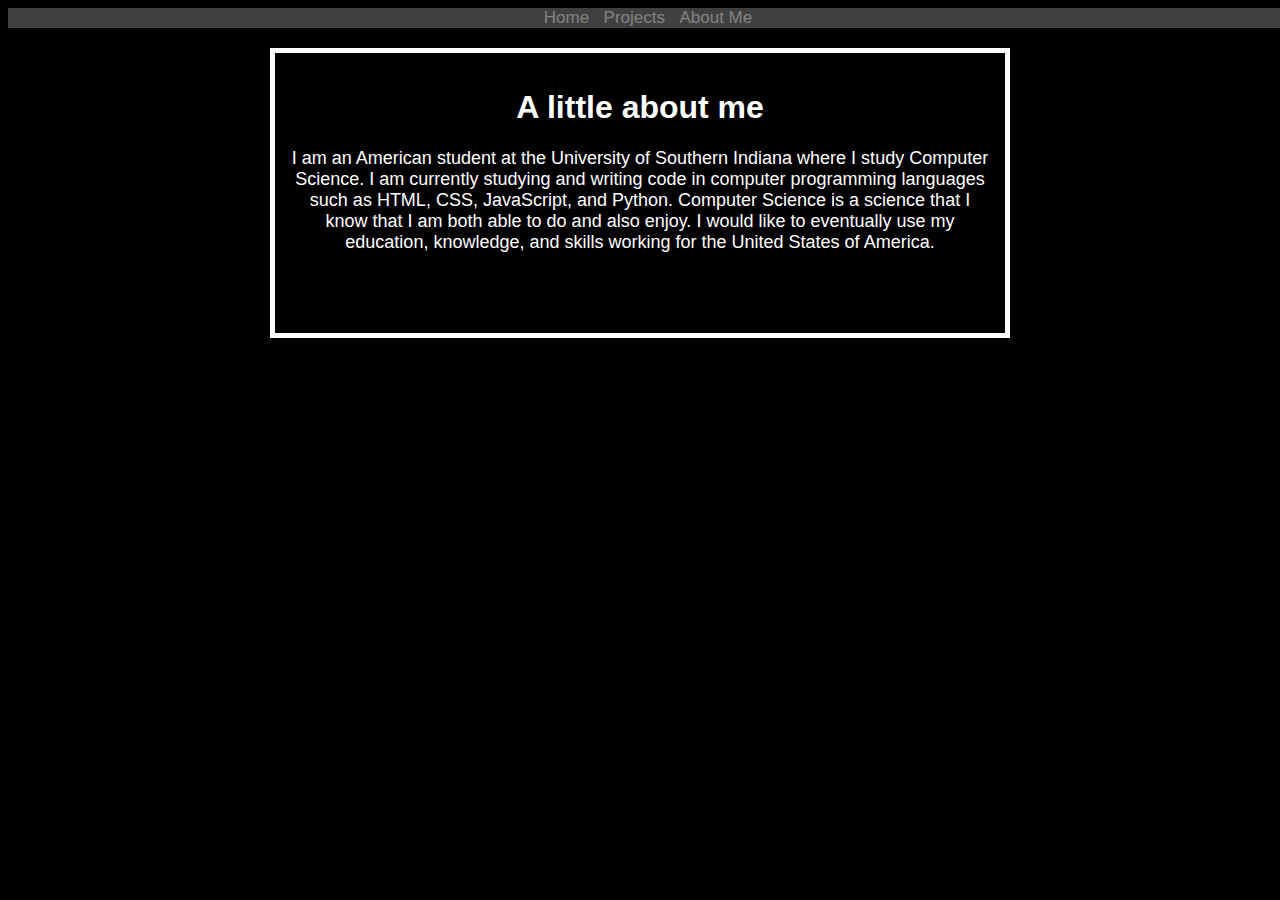
<file: templates/aboutme.html>
<!DOCTYPE html>
<html>
<head>
  <link href="/static/css/index.css" type="text/css" rel="stylesheet">
  <link href="https://fonts.googleapis.com/css2?family=Reem+Kufi&display=swap" rel="stylesheet">
  <title>Projects</title>
  <nav>
    <a class="nav" href='/'>Home</a>
    <a class="nav" href='/projects'>Projects</a>
    <a class="nav" href='/aboutme'>About Me</a>
  </nav>
</head>
<body>
  <div class="aboutMeBody">
    <h1 class="aboutMeHead">A little about me</h1>
      <p class="body1">I am an American student at the University of Southern Indiana where I study Computer Science.
       I am currently studying and writing code in computer programming languages such as HTML, CSS, JavaScript, and Python.
      Computer Science is a science that I know that I am both able to do and also enjoy. I would like to eventually use my education, knowledge, and skills working for the United States of America.
    </p>
  </div>
</body>
</html>
</file>
<file: static/css/index.css>
* {
  font-family: Helvetica, Arial, sans-serif;
  background-color: black;
}

body {
  color: white;
}

img {
 display: block;
 margin-top: 10px;
 margin-left: auto;
 margin-right: auto;
}

ul {
  list-style: none;
}

p,
li {
  font-size: 18px;
  text-align: center;
  list-style: none;
}

a {
  text-decoration: none;
}

.gitlink :link {
  color: gray;
}

nav {
  background-color: gray;
  text-align: center;
  position: fixed;
  width: 100%;
  opacity: 50%;
}

nav a:hover{
  background-color: black;
  color: white;
}

nav a.active{
  background-color: white;
  color: black;
}

.nav {
  color: white;
  background-color: gray;
  font-size: 17px;
  padding-left: 5px;
  padding-right: 5px;

}

main {
  width: 500px;
  height: 500px;
  padding: 10px;
  margin: 0 auto;
  border: 3px solid white;
}

.main {
  max-width: 700px;
  min-width: 500px;
  max-height: 500px;
  min-height: 350px;
  border: 5px solid white;
  margin: 0 auto;
}

.features {
  border: 2px solid white;
  width: 250px;
  margin: 0 auto;
  padding: 5px;
}

.hadith1 {
  font-family: 'Ubuntu Mono', monospace;
  width: 700px;
  border: 2px solid white;
  margin: 10px auto;
}

.hadith1 p {
  font-family: 'Ubuntu Mono', monospace;
}

.aboutMeMain {
  margin-top: 15px;
}

.myProjects {
  position: relative;
  top: 40px;
}

.aboutMeBody {
  position: relative;
  top: 40px;
  border: 5px solid white;
  max-width: 700px;
  min-width: 500px;
  max-height: 400px;
  min-height: 250px;
  margin: 0 auto;
  padding: 15px;
}

.aboutMeHead {
  text-align: center;

}
</file>
